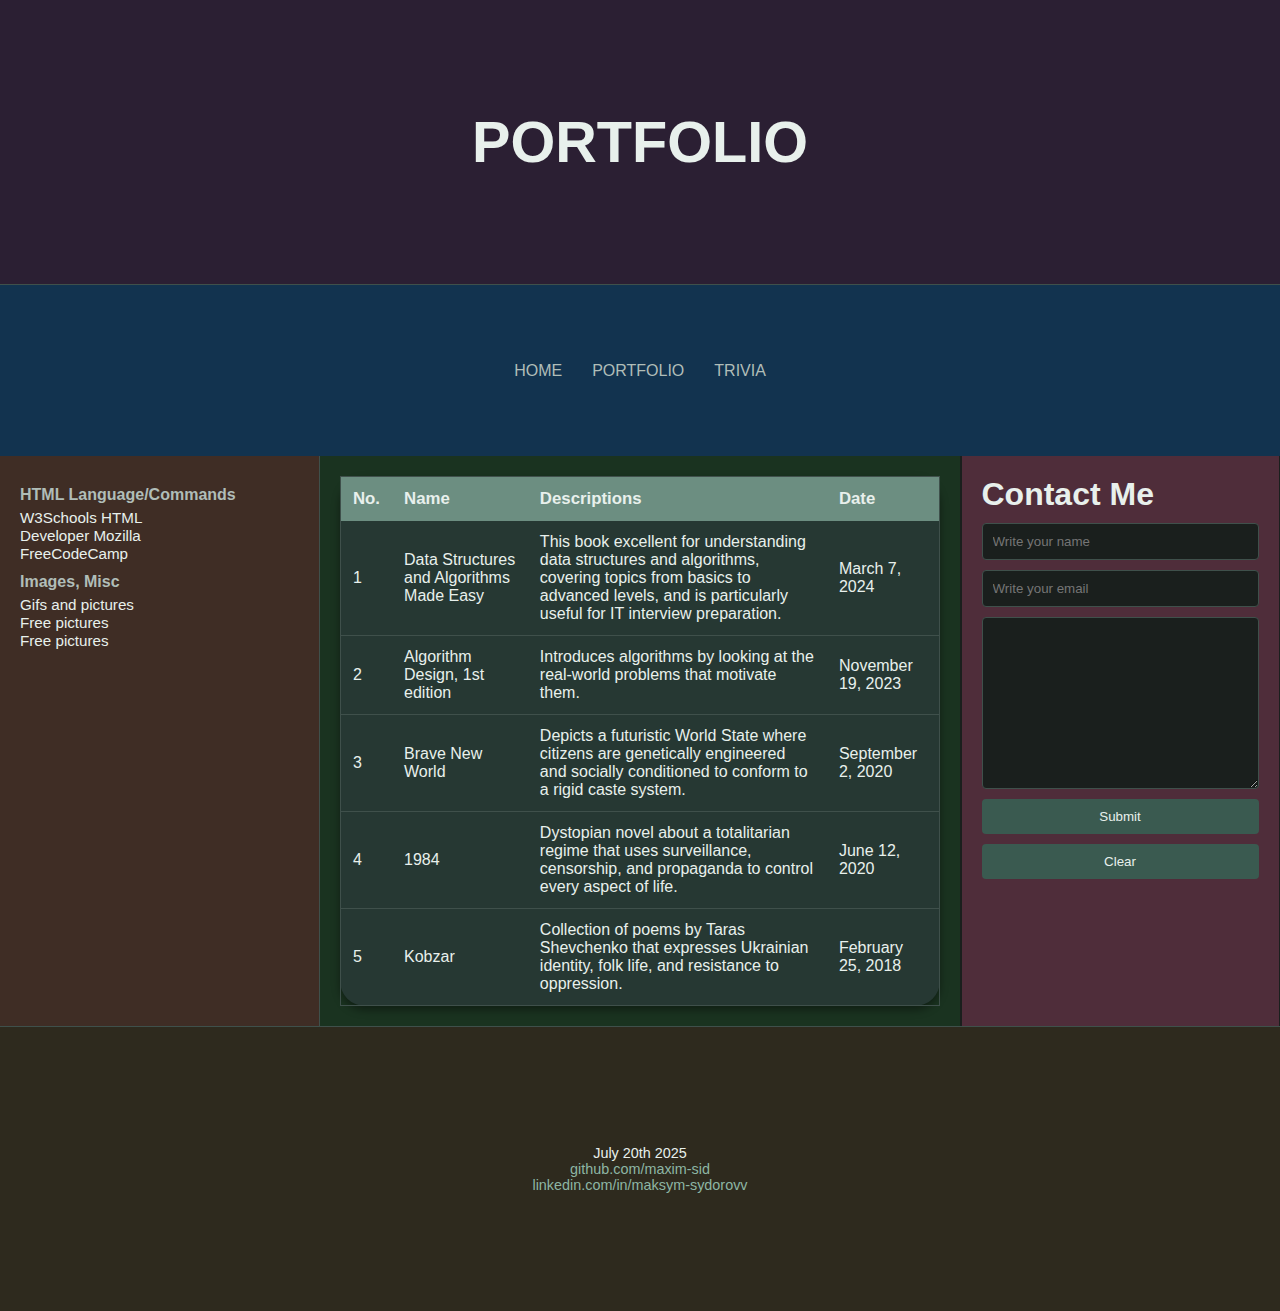
<file: portfolio.html>
<!DOCTYPE html>
<html lang="en">

<head>
    <meta charset="UTF-8" />
    <meta name="viewport" content="width=device-width, initial-scale=1.0" />
    <title>Welcome To My Page</title>
    <link rel="stylesheet" href="style.css" />
</head>

<body>
    <div class="website-grid">
        <div class="header">
            <h1>PORTFOLIO</h1>
        </div>
        <div class="menu-bar">
            <a href="./index.html">HOME</a>
            <a href="./portfolio.html">PORTFOLIO</a>
            <a href="./trivia.html">TRIVIA</a>
        </div>
        <div class="left-sidebar">
            <ul>
                <li class="list-header">HTML Language/Commands</li>
                <ul>
                    <li>
                        <a target="blank" href="https://www.w3schools.com/html/">W3Schools HTML</a>
                    </li>
                    <li>
                        <a target="blank"
                            href="https://developer.mozilla.org/en-US/docs/Learn_web_development/Core/Styling_basics">Developer
                            Mozilla</a>
                    </li>
                    <li>
                        <a target="blank" href="https://www.freecodecamp.org/news/tag/html/">FreeCodeCamp</a>
                    </li>
                </ul>

                <li class="list-header">Images, Misc</li>
                <ul>
                    <li>
                        <a target="blank" href="https://giphy.com/">Gifs and pictures</a>
                    </li>
                    <li>
                        <a target="blank" href="https://www.pexels.com/en-us/">Free pictures</a>
                    </li>
                    <li>
                        <a target="blank" href="https://unsplash.com/">Free pictures</a>
                    </li>
                </ul>
            </ul>
        </div>
        <div class="center">
            <table>
                <tr>
                    <th>No.</th>
                    <th>Name</th>
                    <th>Descriptions</th>
                    <th>Date</th>
                </tr>
                <tr>
                    <td>1</td>
                    <td>Data Structures and Algorithms Made Easy</td>
                    <td>This book excellent for understanding data structures and algorithms, covering topics from
                        basics to advanced levels, and is particularly useful for IT interview preparation.</td>
                    <td>March 7, 2024</td>
                </tr>
                <tr>
                    <td>2</td>
                    <td>Algorithm Design, 1st edition</td>
                    <td>Introduces algorithms by looking at the real-world problems that motivate them. </td>
                    <td>November 19, 2023</td>
                </tr>
                <tr>
                    <td>3</td>
                    <td>Brave New World</td>
                    <td>Depicts a futuristic World State where citizens are genetically engineered and socially
                        conditioned to conform to a rigid caste system.</td>
                    <td>September 2, 2020</td>
                </tr>
                <tr>
                    <td>4</td>
                    <td>1984</td>
                    <td>Dystopian novel about a totalitarian regime that uses surveillance, censorship, and propaganda
                        to control every aspect of life.</td>
                    <td>June 12, 2020</td>
                </tr>
                <tr>
                    <td>5</td>
                    <td>Kobzar</td>
                    <td>Collection of poems by Taras Shevchenko that expresses Ukrainian identity, folk life, and
                        resistance to oppression.</td>
                    <td>February 25, 2018</td>
                </tr>
            </table>
        </div>
        <div class="right-sidebar">
            <form action="mailto:">
                <h1>Contact Me</h1>
                <input type="text" name="name" id="form-name" placeholder="Write your name" class="to-clear" />
                <input type="email" name="email" id="form-email" class="to-clear" placeholder="Write your email" />
                <textarea name="message" id="contact-message" cols="30" rows="10" class="to-clear"></textarea>
                <input type="submit" value="Submit" />
                <input type="button" onclick="clearFunc()" value="Clear" />
            </form>
        </div>
        <div class="footer">
            <p>July 20th 2025</p>
            <a href="https://github.com/maxim-sid" target="_blank">github.com/maxim-sid</a>
            <a href="https://www.linkedin.com/in/maksym-sydorovv/" target="_blank">linkedin.com/in/maksym-sydorovv</a>
        </div>
    </div>
    <script src="script.js"></script>
</body>

</html>
</file>
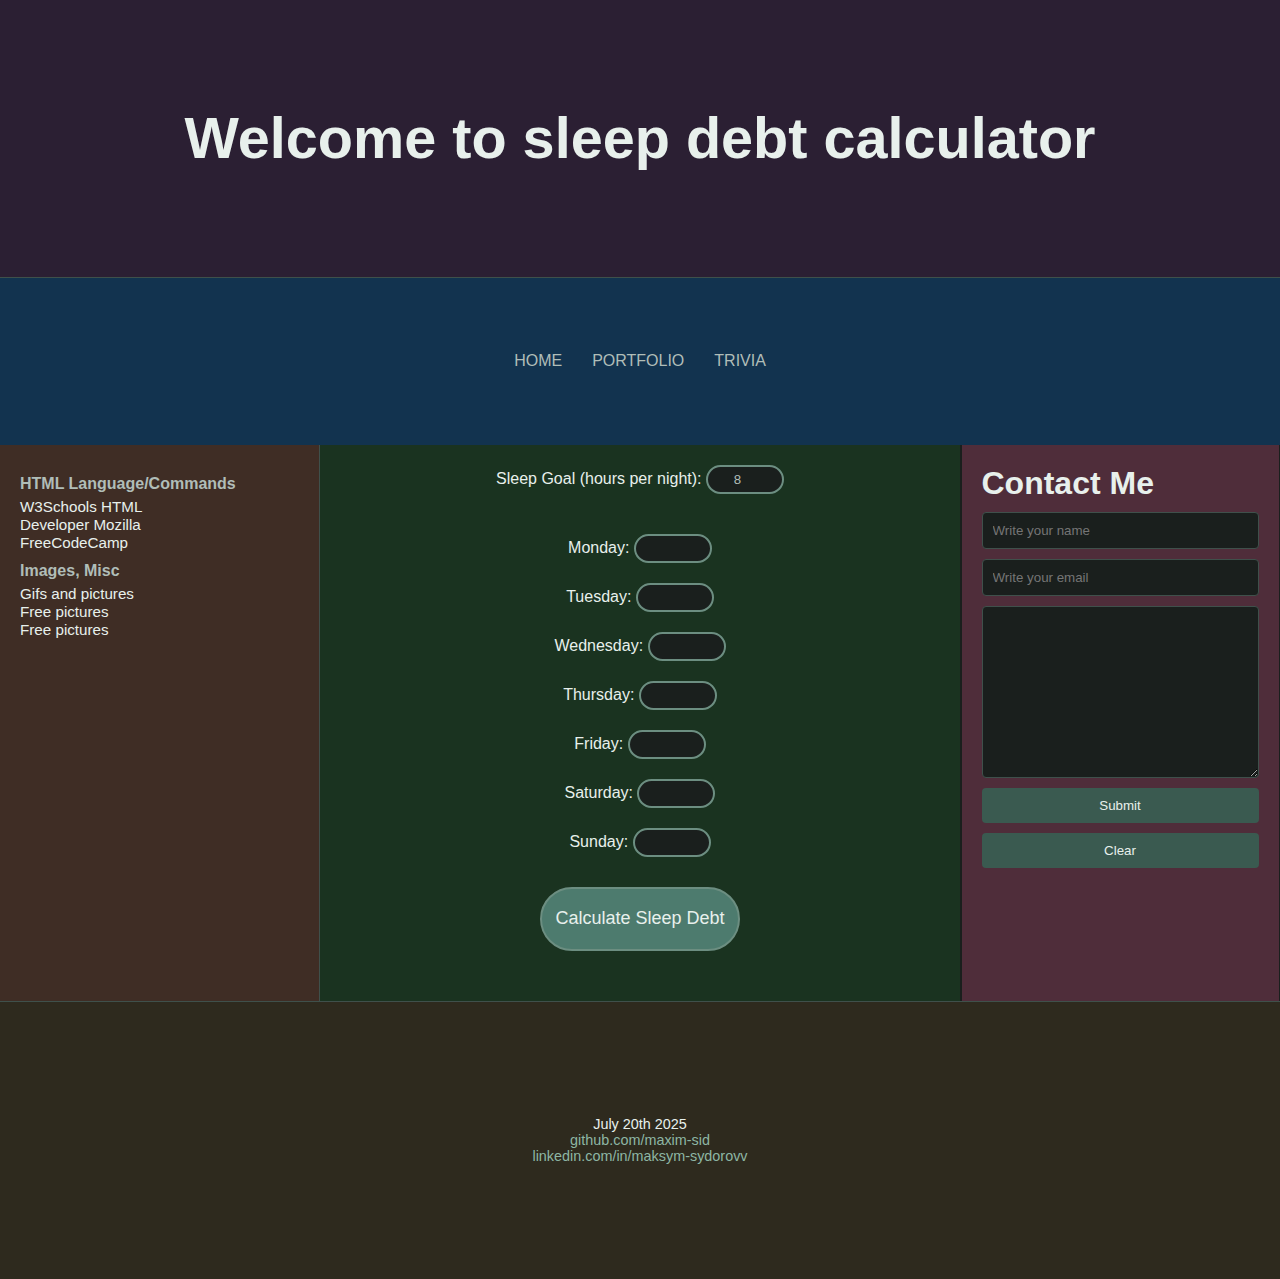
<file: trivia.html>
<!DOCTYPE html>
<html lang="en">

<head>
    <meta charset="UTF-8" />
    <meta name="viewport" content="width=device-width, initial-scale=1.0" />
    <title>Welcome To My Page</title>
    <link rel="stylesheet" href="style.css" />
</head>

<body>
    <div class="website-grid">
        <div class="header">
            <h1>Welcome to sleep debt calculator</h1>
        </div>
        <div class="menu-bar">
            <a href="./index.html">HOME</a>
            <a href="./portfolio.html">PORTFOLIO</a>
            <a href="./trivia.html">TRIVIA</a>
        </div>
        <div class="left-sidebar">
            <ul>
                <li class="list-header">HTML Language/Commands</li>
                <ul>
                    <li>
                        <a target="blank" href="https://www.w3schools.com/html/">W3Schools HTML</a>
                    </li>
                    <li>
                        <a target="blank"
                            href="https://developer.mozilla.org/en-US/docs/Learn_web_development/Core/Styling_basics">Developer
                            Mozilla</a>
                    </li>
                    <li>
                        <a target="blank" href="https://www.freecodecamp.org/news/tag/html/">FreeCodeCamp</a>
                    </li>
                </ul>

                <li class="list-header">Images, Misc</li>
                <ul>
                    <li>
                        <a target="blank" href="https://giphy.com/">Gifs and pictures</a>
                    </li>
                    <li>
                        <a target="blank" href="https://www.pexels.com/en-us/">Free pictures</a>
                    </li>
                    <li>
                        <a target="blank" href="https://unsplash.com/">Free pictures</a>
                    </li>
                </ul>
            </ul>
        </div>
        <div class="center">
            <form id="sleep-form" class="trivia-form">
                <label class="trivia-form-header">Sleep Goal (hours per night): <input type="number" id="sleep-goal" value="8"></label>
                <label class="trivia-form-dow">Monday: <input type="number" id="mon"></label>
                <label class="trivia-form-dow">Tuesday: <input type="number" id="tue"></label>
                <label class="trivia-form-dow">Wednesday: <input type="number" id="wed"></label>
                <label class="trivia-form-dow">Thursday: <input type="number" id="thu"></label>
                <label class="trivia-form-dow">Friday: <input type="number" id="fri"></label>
                <label class="trivia-form-dow">Saturday: <input type="number" id="sat"></label>
                <label class="trivia-form-dow">Sunday: <input type="number" id="sun"></label>
                <button class="trivia-form-button" type="button" onclick="calculate()">Calculate Sleep Debt</button>
            </form>

            <p id="result"></p>
        </div>
        <div class="right-sidebar">
            <form action="mailto:">
                <h1>Contact Me</h1>
                <input type="text" name="name" id="form-name" placeholder="Write your name" class="to-clear" />
                <input type="email" name="email" id="form-email" placeholder="Write your email" class="to-clear" />
                <textarea name="message" id="contact-message" cols="30" rows="10" class="to-clear"></textarea>
                <input type="submit" value="Submit" />
                <input type="button" onclick="clearFunc()" value="Clear" />
            </form>
        </div>
        <div class="footer">
            <p>July 20th 2025</p>
            <a href="https://github.com/maxim-sid" target="_blank">github.com/maxim-sid</a>
            <a href="https://www.linkedin.com/in/maksym-sydorovv/" target="_blank">linkedin.com/in/maksym-sydorovv</a>
        </div>
    </div>
    <script src="script.js"></script>
</body>

</html>
</file>
<file: style.css>
* {
    margin: 0;
    padding: 0;
}

html {
    scroll-behavior: smooth;
}

:root {
    --color-primary: #3a5a50;
    --color-accent: #6c8e81;
    --color-logo: #8db6a4;

    --color-background: #1a1f1d;
    --color-background-header: #2b1f33;
    --color-background-menu: #12334f;
    --color-background-left: #3f2d25;
    --color-background-center: #1a3320;
    --color-background-right: #4f2d3a;
    --color-background-footer: #2e2a1e;

    --color-surface: #263833;
    --color-accent-bg: #4d7b6e;

    --color-text-primary: #e8f0ec;
    --color-text-secondary: #b0bdb8;

    --color-border: #3f504b;
}

body {
    font-family: "Ubuntu", sans-serif;
    background-color: var(--color-background);
    color: var(--color-text-primary);
}

.website-grid {
    display: grid;
    grid-template-columns: repeat(3, 1fr);
    grid-template-rows: 0.5fr 0.3fr 1fr 0.5fr;
    grid-template-columns: 1fr 2fr 1fr;
    grid-column-gap: 0px;
    grid-row-gap: 0px;
    min-height: 100vh;
}

.header {
    grid-area: 1 / 1 / 2 / 6;
    background-color: var(--color-background-header);
    padding: 20px;
    text-align: center;
    font-size: 1.8rem;
    font-weight: 700;
    border-bottom: 1px solid var(--color-border);
    vertical-align: middle;
    display: flex;
    justify-content: center;
    align-items: center;
}

.menu-bar {
    grid-area: 2 / 1 / 3 / 4;
    background-color: var(--color-background-menu);
    display: flex;
    justify-content: center;
    align-items: center;
    gap: 30px;
    padding: 10px 0;
}

.menu-bar a {
    text-decoration: none;
    color: var(--color-text-secondary);
    font-weight: 500;
    transition: color 0.3s ease;
}

.menu-bar a:hover {
    color: var(--color-accent);
}

.left-sidebar {
    grid-area: 3 / 1 / 4 / 2;
    background-color: var(--color-background-left);
    padding: 20px;
    border-right: 1px solid var(--color-border);
}

.left-sidebar ul {
    list-style: none;
}

.left-sidebar .list-header {
    font-weight: bold;
    color: var(--color-text-secondary);
    margin-top: 10px;
    margin-bottom: 5px;
}

.left-sidebar a {
    color: var(--color-text-primary);
    text-decoration: none;
    font-size: 0.95rem;
}

.left-sidebar a:hover {
    text-decoration: underline;
}

.center {
    grid-area: 3 / 2 / 4 / 3;
    background-color: var(--color-background-center);
    padding: 20px;
    display: flex;
    justify-content: center;
    align-items: center;
    flex-direction: column;
}

.center > img {
    margin-top: 20px;
}

.right-sidebar {
    grid-area: 3 / 3 / 4 / 4;
    background-color: var(--color-background-right);
    padding: 20px;
    height: 100%;
    margin: auto;
}

.right-sidebar>form {
    display: flex;
    flex-direction: column;
    max-width: 300px;
    width: 100%;
    height: 100%;
    gap: 10px;
}

.right-sidebar input,
.right-sidebar textarea {
    padding: 10px;
    background-color: var(--color-background);
    color: var(--color-text-primary);
    border: 1px solid var(--color-border);
    border-radius: 4px;
}

.right-sidebar input[type="submit"],
.right-sidebar input[type="button"] {
    background-color: var(--color-primary);
    color: var(--color-text-primary);
    border: none;
    cursor: pointer;
    transition: background-color 0.3s ease;
}

.right-sidebar input[type="submit"]:hover,
.right-sidebar input[type="button"]:hover {
    background-color: var(--color-accent);
}

.footer {
    grid-area: 4 / 1 / 5 / 4;
    background-color: var(--color-background-footer);
    padding: 15px;
    text-align: center;
    font-size: 0.9rem;
    border-top: 1px solid var(--color-border);
    display: flex;
    justify-content: center;
    align-items: center;
    flex-direction: column;
}

.footer a {
    color: var(--color-logo);
    text-decoration: none;
    margin: 0 10px;
}

.footer a:hover {
    text-decoration: underline;
}

table {
    width: 100%;
    border-collapse: collapse;
    font-family: 'Ubuntu', 'Quicksand', 'Roboto', sans-serif;
    background-color: var(--color-surface);
    color: var(--color-text);
    border: 1px solid var(--color-border);
    box-shadow: 0 4px 8px rgba(0, 0, 0, 0.4);
    border-radius: 25px;
}

th {
    background-color: var(--color-accent);
    color: var(--color-bg);
    padding: 12px;
    text-align: left;
    font-size: 1.05rem;
}

td {
    padding: 12px;
    border-bottom: 1px solid var(--color-border);
}

tr:nth-child(even) {
    background-color: var(--color-bg);
}

tr:nth-child(odd) {
    background-color: var(--color-surface);
}

.trivia-form {
    display: flex;
    justify-content: center;
    align-items: center;
    flex-direction: column;
}

.trivia-form-header {
    margin-bottom: 30px;
}

.trivia-form-dow {
    margin: 10px 0;
}

.trivia-form-dow>input,
.trivia-form-header>input {
    width: 64px;
    background-color: var(--color-background);
    border: 2px solid var(--color-accent);
    border-radius: 20px;
    color: var(--color-text-secondary);
    padding: 5px;
    text-align: center;
    transition: border-color 0.3s;
}

.trivia-form-dow>input:focus,
.trivia-form-header>input:focus {
    outline: none;
    border-color: var(--color-accent);
    box-shadow: 0 0 4px var(--color-accent);
}

.trivia-form-button {
    width: 200px;
    height: 64px;
    padding: 10px;
    text-align: center;
    border-radius: 50px;
    border: 2px solid var(--color-accent);
    background-color: var(--color-accent-bg);
    color: var(--color-text-primary);
    font-size: 18px;
    margin-top: 20px;
    cursor: pointer;
}

#result {
    margin-top: 30px;
}
</file>
